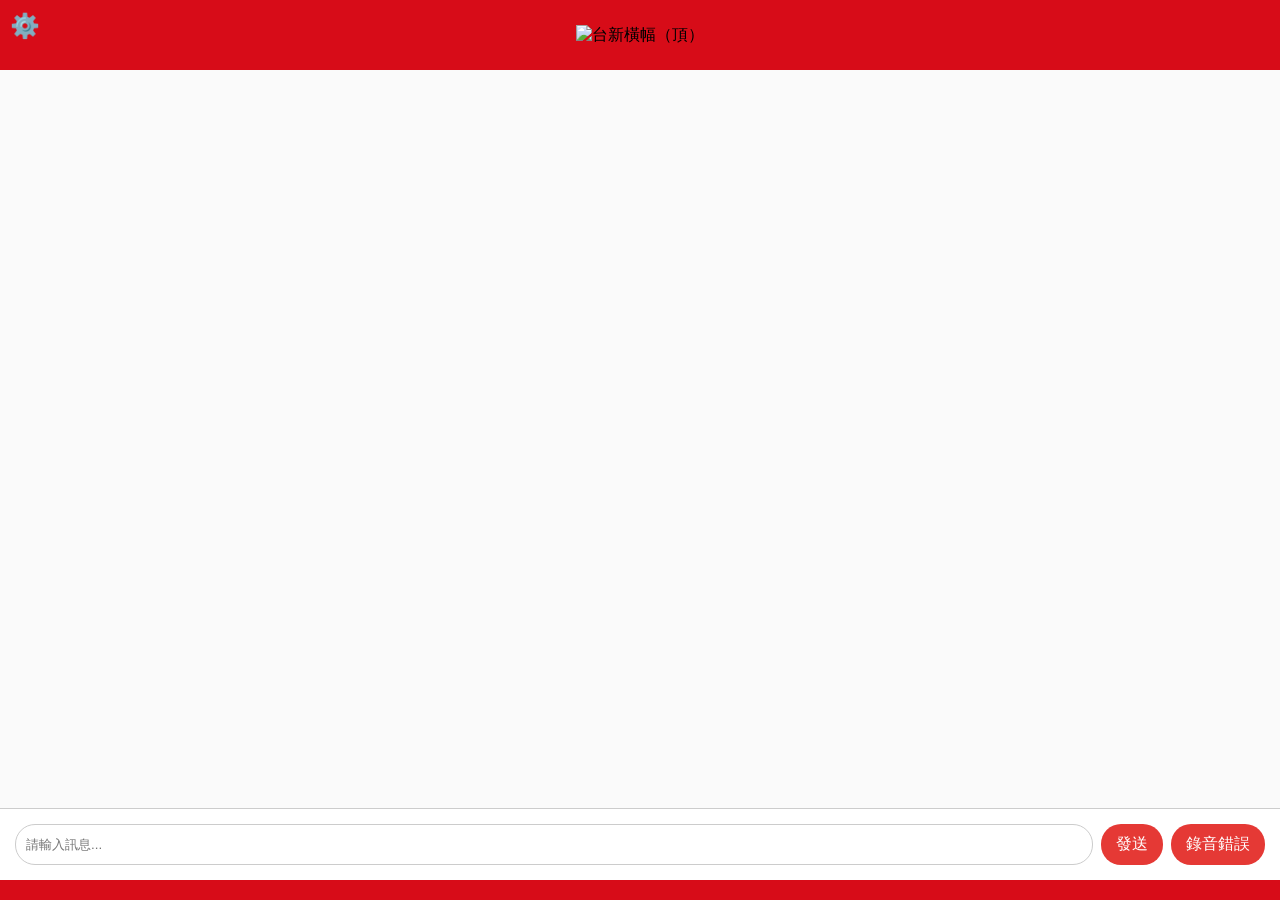
<file: CHAT.html>
<!DOCTYPE html>
<html lang="en">
<head>
    <meta charset="UTF-8">
    <meta http-equiv="X-UA-Compatible" content="IE=edge">
    <meta name="viewport" content="width=device-width, initial-scale=1.0">
    <title>在被情勒之前認命地寫個前端</title>
    <link rel="stylesheet" href="style.css">
</head>
<body>
    <header class="banner top-banner">
        <img scr="台新的橫幅（置頂）.png" alt="台新橫幅（頂）">
        <div class="settings" onclick="toggleMenu()">⚙️</div>
        <div id="menu" class="menu">
            <a href="https://www.taishinlife.com.tw/portal/contactus" target="_blank">聯絡我們</a>
        </div>
    </header>

    <!--聊天室區塊-->
    <main>
        <div class="chat-container" id = "chat"></div>

        <!--輸入區-->
        <div class="input-area">
            <input type="text" id="textInput" placeholder="請輸入訊息...">
            <button onclick="sendMessage()">發送</button>
            <button id="record-button">🎤</button>
            <div id="js-content" style="display:none;"></div>
            <div id="innerText" style="display:none;"></div>
        </div>
    </main>

    <footer class="banner bottom-banner"></footer>

    <script src="script.js"></script>
    <script src="ASRRecorder.js"></script>
    <script src="Parser.js"></script>
    
</body>
</html>
</file>
<file: style.css>
:root{
    --primary-red: #e53935;
    --dark-red: #D70C18;
    --background-color: #FAFAFA;
    --card-color: #fFFFFF;
    --text-color:#333333;
    --subtext-color:#777777;
}
body{
    margin: 0;
    font-family: 'Segoe UI', Tahoma, Geneva, Verdana, sans-serif;
    background-color: var(--background-color);
    display: flex;
    flex-direction: column;
    height: 100vh;
}

.banner{
    width: 100%;
    height: 70px;
    background: var(--dark-red);
    display: flex;
    justify-content: center;
    align-items: center;
}
.banner.bottom-banner{
    height: 20px;
}
.banner img{
    max-height: 70px;
}

main{
    flex: 1;
    overflow: hidden;
    display: flex;
    flex-direction: column;
}
.chat-container{
    flex: 1;
    overflow-y: auto;
    padding: 20px;
    display: flex;
    flex-direction: column;
}
.message{
    display:flex;
    margin-bottom: 15px;
    align-items: flex-end;
    animation: pop 0.3s ease-out;
    flex-direction: column;
}
.message.bot{
    flex-direction: row;
    /*justify-content: flex-start;*/
}
.message.user{
    justify-content: flex-end;
}
.avatar{
    width: 40px;
    height: 40px;
    border-radius: 50%;
    background-color: var(--primary-red);
    margin-right: 10px;
    flex-shrink: 0;
    background-image: url('robot.png'); 
    background-size: 90%;
    background-position: center ;
}
.bubble {
    border-radius: 15px;
    padding: 10px 15px;
    max-width: 65%;
    box-shadow: 0px 2px 6px rgba(0, 0, 0, 0.1);
}
.message.bot .bubble {
    background-color: var(--primary-red);
    color: white;
    margin-right: auto;
}
.message.user .bubble{
    background-color: var(--card-color);
    color:var(--text-color);
    margin-left: auto;
}
.loading{
    display: flex;
    gap: 4px;
    align-items: center;
}
.loading span{
    width: 6px;
    height: 6px;
    background-color: white;
    border-radius: 50%;
    animation: blink 1.4s infinite both;
}
.loading span:nth-child(2){animation-delay: 0.2s;}
.loading span:nth-child(3){animation-delay: 0.4s;}

@keyframes pop{
    0%{
        transform: scale(0.8);
        opacity: 0;
    }
    100% {
        transform: scale(1);
        opacity: 1;
    }
}

@keyframes blink{
    0%,80%,100%{opacity: 0;}
    40%{opacity: 1;}
}

/*輸入區*/
.input-area{
    display: flex;
    padding: 10px;
    background-color: var(--card-color);
    border-top: 1px solid #ddd;
    flex-shrink: 0;
}
.input-area input{
    flex: 1;
    padding: 10px;
    border: 1px solid #ccc;
    border-radius: 20px;
    outline: none;
}
.input-area button {
    background-color: var(--primary-red);
    border: none;
    color: white;
    padding: 10px 15px;
    margin-left: 8px;
    border-radius: 20px;
    cursor: pointer;
    font-size: 16px;
}

.settings{
    position: absolute;
    top: 12px;
    left: 10px;
    color: white;
    font-size: 24px;
    cursor: pointer;
}
.menu{
    display: none;
    position: absolute;
    top:50px;
    left: 10px;
    background-color: var(--card-color);
    border: 1px solid #ddd;
    border-radius: 8px;
    overflow: hidden;
}
.menu a{
    display: block;
    padding: 10px 20px;
    color: var(--text-color);
    text-decoration: none;
}
.menu a:hover{
    background-color: #f0f0f0;
}

.voice-settings {
    padding: 10px;
    background-color: #f0f0f0;
    border: 1px solid #ddd;
    border-radius: 8px;
    margin: 10px 0;
    display: flex;
    flex-direction: column;
}
.voice-settings label {
    margin-right: 5px;
    margin-left: 5px;
    color: var(--text-color);
    font-size: 16px;
    margin-bottom: 5px;
}

.voice-settings select, .voice-settings input {
    padding: 10px;
    border: 1px solid #ccc;
    border-radius: 20px;
    outline: none;
    font-size: 16px;
    margin-bottom: 10px;
}
.voice-settings input[type="checkbox"] {
    width: 20px;
    height: 20px;
    margin-right: 10px;
}


@media (max-width:600px){
    body{
        margin: 0;
        padding: 0;
    }
    .chat-container {
        padding: 10px;
    }
    .bubble{
        max-width: 90%;
        font-size: 16px;
        word-wrap: break-word;
    }
    .input-area{
        display: flex;
        flex-direction: row;
        padding: 10px;
        box-sizing: border-box;
    }
    .input-area input{
        flex: 1;
        font-size: 16px;
        padding: 10px;
    }
    .input-area button {
        background-color: var(--primary-red);
        color: white;
        padding: 10px 15px;
        margin-left: 10px;
    }

}
html,body{
    height: 100%;
    margin: 0;
    display: flex;
    flex-direction: column;
}
.chat-container{
    flex: 1;
    overflow-y: auto;
}
.input-area{
    display: flex;
    padding: 15px;
    border-top: 1px solid#ccc;
    background: #fff;
}
</file>
